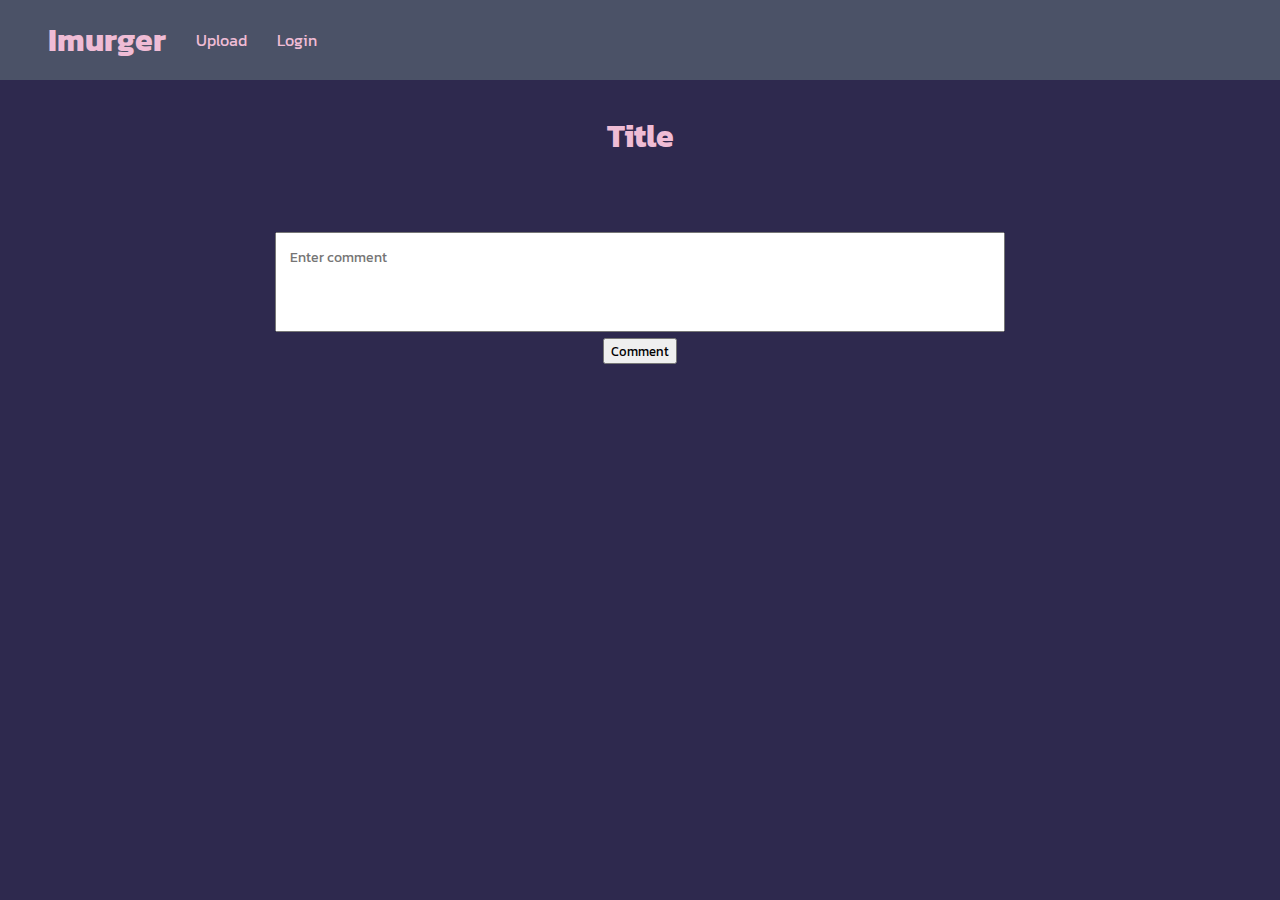
<file: image.html>
<!DOCTYPE html>
<html lang="en">
<head>
    <meta charset="UTF-8">
    <meta http-equiv="X-UA-Compatible" content="IE=edge">
    <meta name="viewport" content="width=device-width, initial-scale=1.0">
    <title class="title"></title>
    <link rel="preconnect" href="https://fonts.googleapis.com">
    <link rel="preconnect" href="https://fonts.gstatic.com" crossorigin>
    <link href="https://fonts.googleapis.com/css2?family=Kanit:wght@300&display=swap" rel="stylesheet">
    <link rel="stylesheet" href="style.css">
    <style>
        body{
            text-align: center;
        }
    </style>
</head>
<body>
    <nav>
        <ul id="navbar">
            <h1><a href="index.html">Imurger</a></h1>
            <li><a href="upload.html">Upload</a></li>
            <li><a id='login' href="login.html">Login</a></li>
        </ul>
    </nav>
    <h1 class="title">Title</h1>
    <img id="image">
    <br>
    <div id="views"></div>
    <textarea id="comment_box" placeholder="Enter comment"></textarea>
    <br>
    <button id="send_button">Comment</button>
    
    <div id="comments">
    </div>
    <script src="image_script.js"></script>
    <script src="navbar.js"></script>
</body>
</html>
</file>
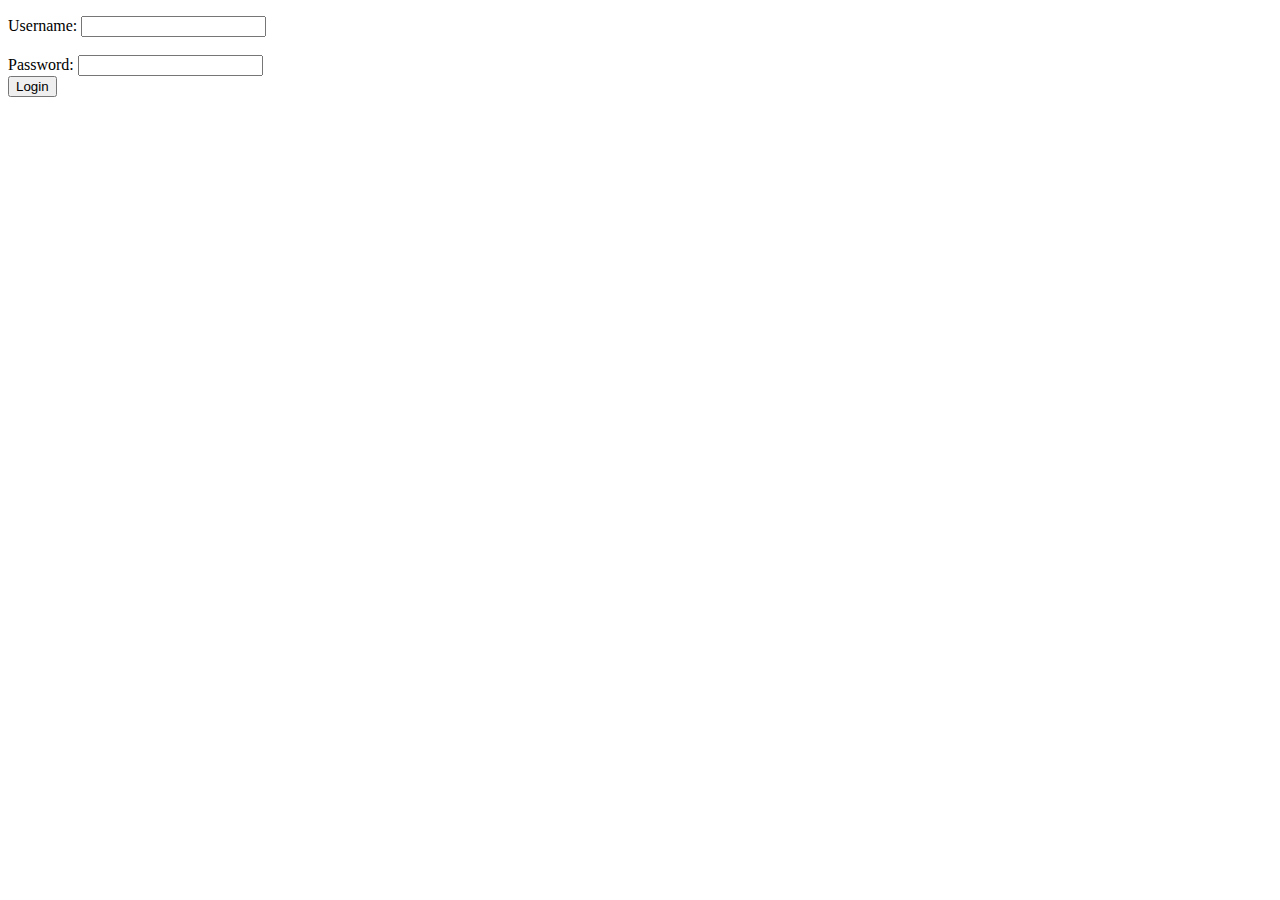
<file: Login.html>
<!DOCTYPE html>
<html lang="en">

<head>
    <meta charset="UTF-8">
    <meta http-equiv="X-UA-Compatible" content="IE=edge">
    <meta name="viewport" content="width=device-width, initial-scale=1.0">
    <title>Document</title>
    <link rel="preconnect" href="https://fonts.googleapis.com">
    <link rel="preconnect" href="https://fonts.gstatic.com" crossorigin>
    <link
        href="https://fonts.googleapis.com/css2?family=Oswald&family=Radio+Canada&family=Raleway:wght@300&display=swap"
        rel="stylesheet">
    <style>
        form {
            margin-top: 1em;
        }
    </style>
</head>

<body>

    <form onsubmit="return login(event)">
        <label for="username">Username:</label>
        <input id="username" type="text" name="username">
        <br>
        <br>
        <label for="password">Password:</label>
        <input id="pwd" type="password" name="pwd">
        <br>
        <button type="submit" id="submitBtn">
            Login
        </button>
    </form>

</body>
<script lang="js" src="./login.js"></script>

</html>
</file>
<file: style.css>
body{
    background-color: #2E294E;
    color: #EFBCD5;
    font-family: 'Kanit', sans-serif;
    padding: 0;
    margin: 0;
}

#container{
    display: flex;
    flex-wrap: wrap;
    justify-content: space-around;
    padding: 3em 0;
}

#navbar{
    list-style: none;
    display: flex;
    padding: 1em 3em;
    background-color: #4B5267;
    gap: 30px;
    margin: 0;
    align-items: center;
}

h1{
    margin: 0;
}

a{
    text-decoration: none;
    color: #EFBCD5;
}

a:hover{
    color: #BE97C6;
}

#container{
    margin: 0 2em;
}

.image_box{
    padding: 0.5em;
    width: 350px;
    height: 350px;
    text-align: center;
}

.image_box:hover {
    cursor: pointer;
    background-color: rgba(1,1,1,0.1);
}

.image_icon{
    height: 80%;
}

.image_title{
    margin-top: 0;
}

#image{
    max-width: 500px;
    max-height: 500px;
}

#comments{
    display: flex;
    flex-direction: column;
    gap: 20px;
    padding: 5em;
}

.comment{
    text-align: left;
    margin-left: 10em;
}

.comment_username{
    font-weight: bold;
    font-size: 20px;
}

.comment_message{
    margin-left: 2em;
}

textarea{
    resize: none;
    width: 50em;
    height: 5em;
    font-family: 'Kanit', sans-serif;
    padding: 1em;
    margin: 0;
    font-size: 14px;
}

button{
    font-family: 'Kanit', sans-serif;
}

.title, #views{
    margin: 1em 0;
}

#bar2{
    text-align: right;
    margin-right: 1em;
    margin-top: 1em;
}
</file>
